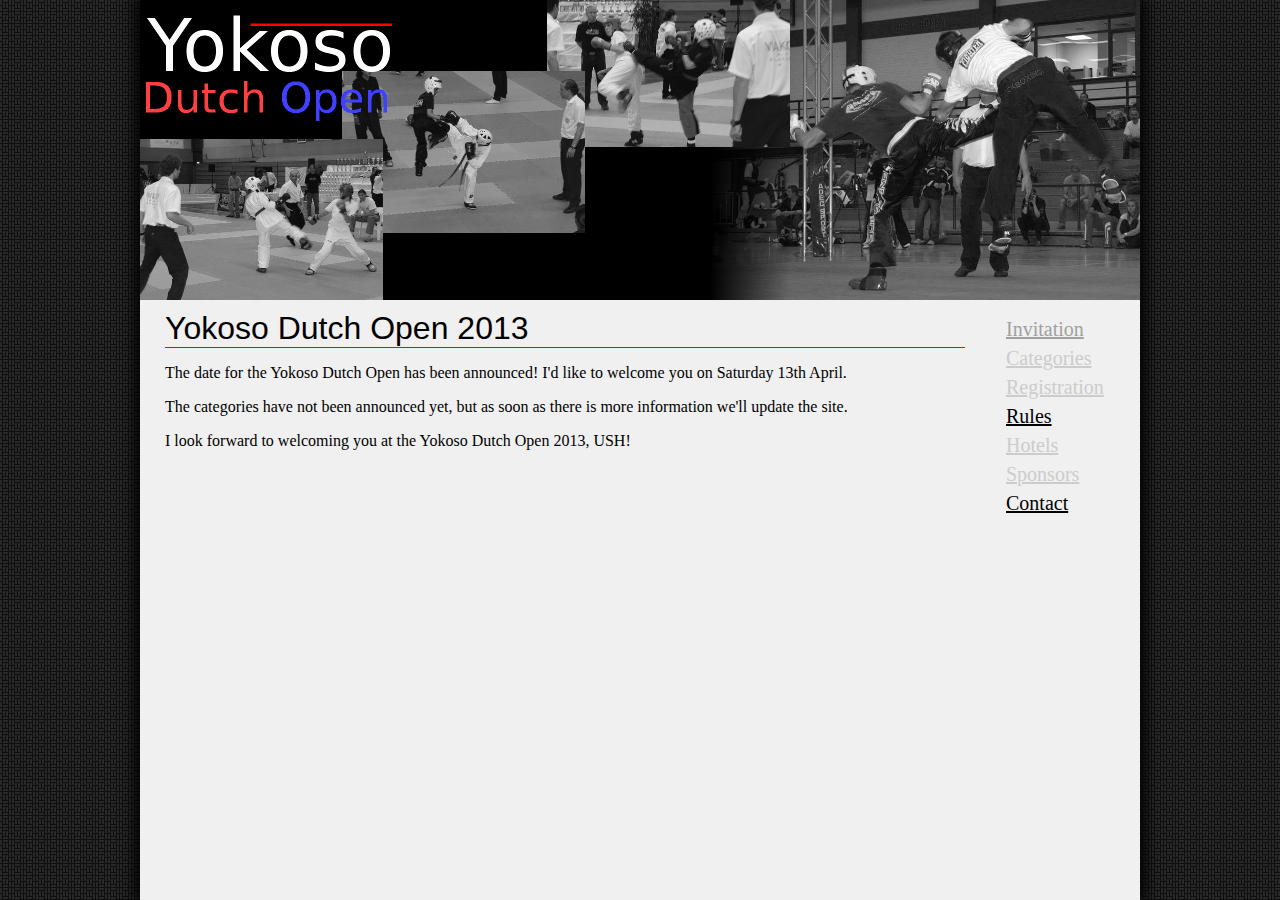
<file: index.html>
<!DOCTYPE HTML>

<html>
  <head>
    <title>Yokoso Dutch Open - Invitation</title>
    <link rel="stylesheet" type="text/css" href="css/main.css" />
  </head>
  <body>
    <header>
      <img src="images/banner_small.png" />
    </header>
    <div id="menu">
      <ul>
        <li><a class="selected" href="index.html">Invitation</a></li>
        <li><a class="disabled" href="#">Categories</a></li>
        <li><a class="disabled" href="#">Registration</a></li>
        <li><a href="rules.html">Rules</a></li>
        <li><a class="disabled" href="#">Hotels</a></li>
        <li><a class="disabled" href="#">Sponsors</a></li>
        <li><a href="contact.html">Contact</a></li>
      </ul>
    </div>
    <div id="content">
      <h1>Yokoso Dutch Open 2013</h1>
      <p>
        The date for the Yokoso Dutch Open has been announced! I'd like to welcome you on Saturday 13th April.
      </p>
      <p>
        The categories have not been announced yet, but as soon as there is more information we'll update the site.
      </p>
      <p>
        I look forward to welcoming you at the Yokoso Dutch Open 2013, USH!
      </p>
      <!--Download our flyer <a href="YokosoDutchOpen2012.pdf">here.</a>-->
    </div>
  </body>
</html>
</file>
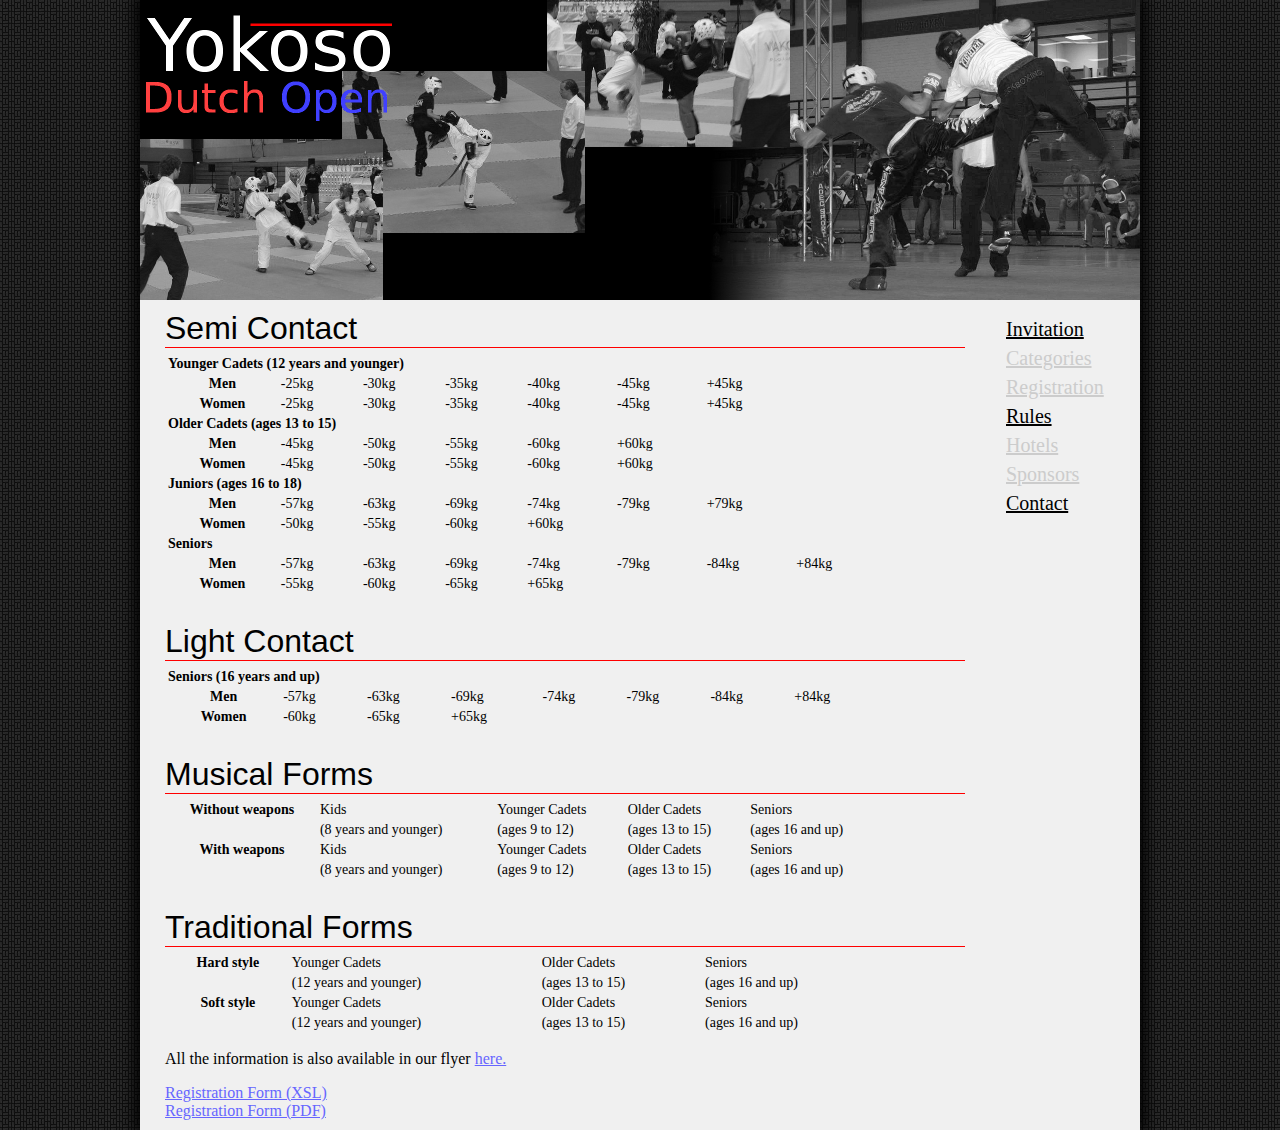
<file: categories.html>
<!DOCTYPE HTML>

<html>
  <head>
    <title>Yokoso Dutch Open - Invitation</title>
    <link rel="stylesheet" type="text/css" href="css/main.css" />
  </head>
  <body>
    <header>
      <img src="images/banner_small.png" />
    </header>
    <div id="menu">
      <ul>
        <li><a href="index.html">Invitation</a></li>
        <li><a class="disabled selected" href="#">Categories</a></li>
        <li><a class="disabled" href="#">Registration</a></li>
        <li><a href="rules.html">Rules</a></li>
        <li><a class="disabled" href="#">Hotels</a></li>
        <li><a class="disabled" href="#">Sponsors</a></li>
        <li><a href="contact.html">Contact</a></li>
      </ul>
    </div>
    <div id="content">
      <h1>Semi Contact</h1>
      <table style="width: 90%">
        <tr><th colspan="8" class="left">Younger Cadets (12 years and younger)</th></tr>
        <tr><th>Men</th>  <td>-25kg</td><td>-30kg</td><td>-35kg</td><td>-40kg</td><td>-45kg</td><td>+45kg</td></tr>
        <tr><th>Women</th><td>-25kg</td><td>-30kg</td><td>-35kg</td><td>-40kg</td><td>-45kg</td><td>+45kg</td></tr>

        <tr><th colspan="8" class="left">Older Cadets (ages 13 to 15)</th></tr>
        <tr><th>Men</th>  <td>-45kg</td><td>-50kg</td><td>-55kg</td><td>-60kg</td><td>+60kg</td></tr>
        <tr><th>Women</th><td>-45kg</td><td>-50kg</td><td>-55kg</td><td>-60kg</td><td>+60kg</td></tr>

        <tr><th colspan="8" class="left">Juniors (ages 16 to 18)</th></tr>
        <tr><th>Men</th>  <td>-57kg</td><td>-63kg</td><td>-69kg</td><td>-74kg</td><td>-79kg</td><td>+79kg</td></tr>
        <tr><th>Women</th><td>-50kg</td><td>-55kg</td><td>-60kg</td><td>+60kg</td></tr>

        <tr><th colspan="8" class="left">Seniors</th></tr>
        <tr><th>Men</th>  <td>-57kg</td><td>-63kg</td><td>-69kg</td><td>-74kg</td><td>-79kg</td><td>-84kg</td><td>+84kg</td></tr>
        <tr><th>Women</th><td>-55kg</td><td>-60kg</td><td>-65kg</td><td>+65kg</td></tr>
      </table>
      <br />

      <h1>Light Contact</h1>
      <table style="width: 90%">
        <tr><th colspan="8" class="left">Seniors (16 years and up)</th></tr>
        <tr><th>Men</th>  <td>-57kg</td><td>-63kg</td><td>-69kg</td><td>-74kg</td><td>-79kg</td><td>-84kg</td><td>+84kg</td></tr>
        <tr><th>Women</th><td>-60kg</td><td>-65kg</td><td>+65kg</td></tr>
      </table>
      <br />

      <h1>Musical Forms</h1>
      <table style="width: 90%">
        <tr><th>Without weapons</th><td>Kids</td><td>Younger Cadets</td><td>Older Cadets</td><td>Seniors</td></tr>
        <tr><th></th><td>(8 years and younger)</td><td>(ages 9 to 12)</td><td>(ages 13 to 15)</td><td>(ages 16 and up)</td></tr>
        <tr><th>With weapons   </th><td>Kids</td><td>Younger Cadets</td><td>Older Cadets</td><td>Seniors</td></tr>
        <tr><th></th><td>(8 years and younger)</td><td>(ages 9 to 12)</td><td>(ages 13 to 15)</td><td>(ages 16 and up)</td></tr>
      </table>
      <br />

      <h1>Traditional Forms</h1>
      <table style="width: 90%">
        <tr><th>Hard style</th><td>Younger Cadets</td><td>Older Cadets</td><td>Seniors</td></tr>
        <tr><th></th><td>(12 years and younger)</td><td>(ages 13 to 15)</td><td>(ages 16 and up)</td></tr>
        <tr><th>Soft style</th><td>Younger Cadets</td><td>Older Cadets</td><td>Seniors</td></tr>
        <tr><th></th><td>(12 years and younger)</td><td>(ages 13 to 15)</td><td>(ages 16 and up)</td></tr>
      </table>


      <p>
        All the information is also available in our flyer <a href="YokosoDutchOpen2012.pdf">here.</a>
      </p>

      <a href="RegistrationformYDO2012.xls">Registration Form (XSL)</a><br />
      <a href="RegistrationformYDO2012.pdf">Registration Form (PDF)</a>
    </div>
  </body>
</html>
</file>
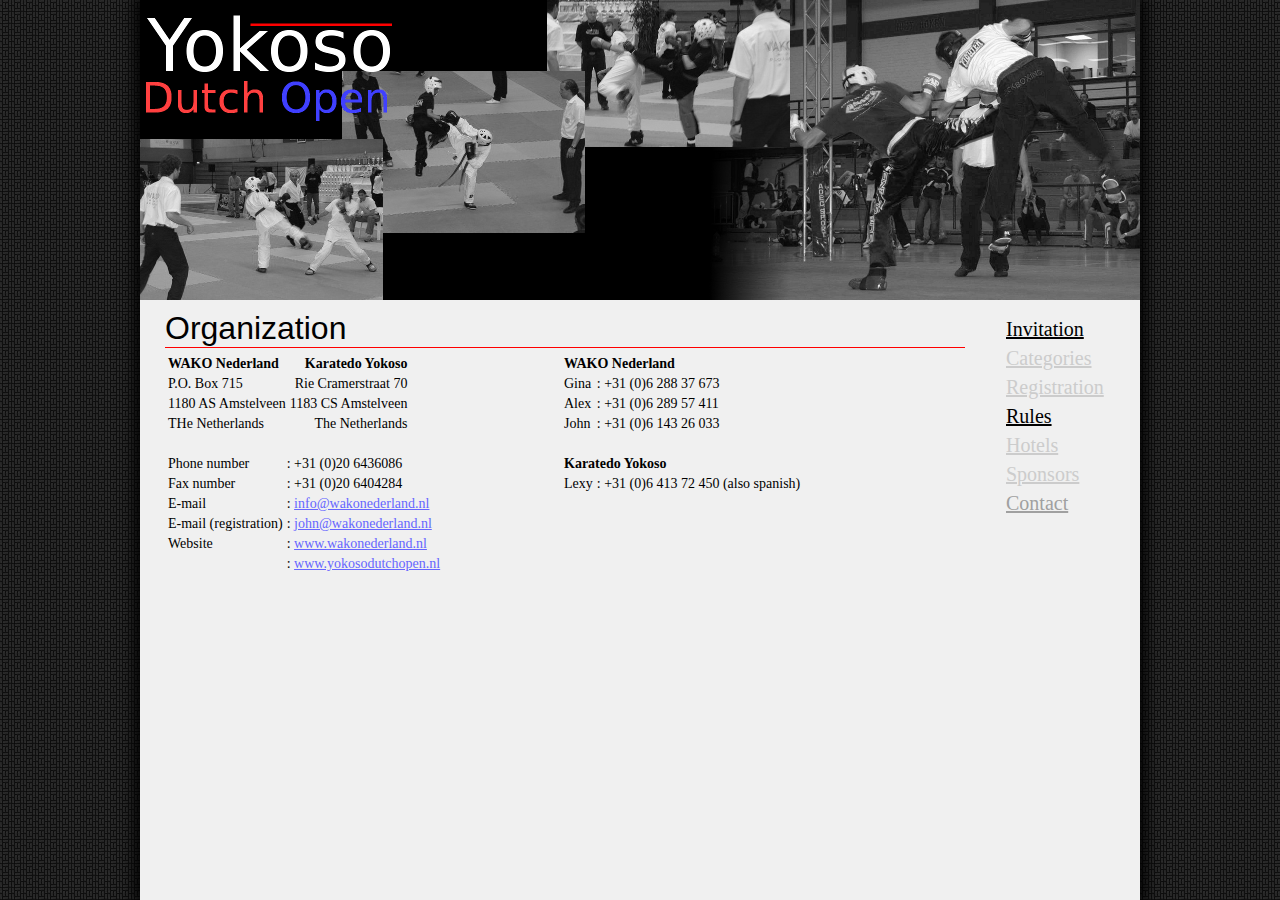
<file: contact.html>
<!DOCTYPE HTML>

<html>
  <head>
    <title>Yokoso Dutch Open - Contact</title>
    <link rel="stylesheet" type="text/css" href="css/main.css" />
  </head>
  <body>
    <header>
      <img src="images/banner_small.png" />
    </header>
    <div id="menu">
      <ul>
        <li><a href="index.html">Invitation</a></li>
        <li><a class="disabled" href="#">Categories</a></li>
        <li><a class="disabled" href="#">Registration</a></li>
        <li><a href="rules.html">Rules</a></li>
        <li><a class="disabled" href="#">Hotels</a></li>
        <li><a class="disabled" href="#">Sponsors</a></li>
        <li><a class="selected" href="contact.html">Contact</a></li>
      </ul>
    </div>
    <div id="content">
      <h1>Organization</h1>

      <div class="split">
        <table id="address">
          <tr><th class="left">WAKO Nederland</th>    <th class="right">Karatedo Yokoso</th></tr>
          <tr><td class="left">P.O. Box 715</td>      <td class="right">Rie Cramerstraat 70</td></tr>
          <tr><td class="left">1180 AS Amstelveen</td><td class="right">1183 CS Amstelveen</td></tr>
          <tr><td class="left">THe Netherlands</td>   <td class="right">The Netherlands</td></tr>
        </table>
        <br />
        <table id="phonenum">
          <tr><td>Phone number</td><td>: +31 (0)20 6436086</td></tr>
          <tr><td>Fax number</td><td>: +31 (0)20 6404284</td></tr>
          <tr><td>E-mail</td><td>: <a href="mailto:info@wakonederland.nl">info@wakonederland.nl</a></td></tr>
          <tr><td>E-mail (registration)</td><td>: <a href="mailto:john@wakonederland.nl">john@wakonederland.nl</a></td></tr>
          <tr><td>Website</td><td>: <a href="http://www.wakonederland.nl/">www.wakonederland.nl</a></td></tr>
          <tr><td></td><td>: <a href="http://www.yokosodutchopen.nl/">www.yokosodutchopen.nl</a></td></tr>
        </table>
      </div>

      <div class="split">
        <table>
          <tr><th class="left" colspan="2">WAKO Nederland</th></tr>
          <tr><td class="left">Gina</td><td>: +31 (0)6 288 37 673</td></tr>
          <tr><td class="left">Alex</td><td>: +31 (0)6 289 57 411</td></tr>
          <tr><td class="left">John</td><td>: +31 (0)6 143 26 033</td></tr>
          <tr><td>&nbsp;</td><td></td></tr>
          <tr><th class="left" colspan="2">Karatedo Yokoso</th></tr>
          <tr><td class="left">Lexy</td><td>: +31 (0)6 413 72 450 (also spanish)</td></tr>
        </table>
      </div>

    </div>
  </body>
</html>
</file>
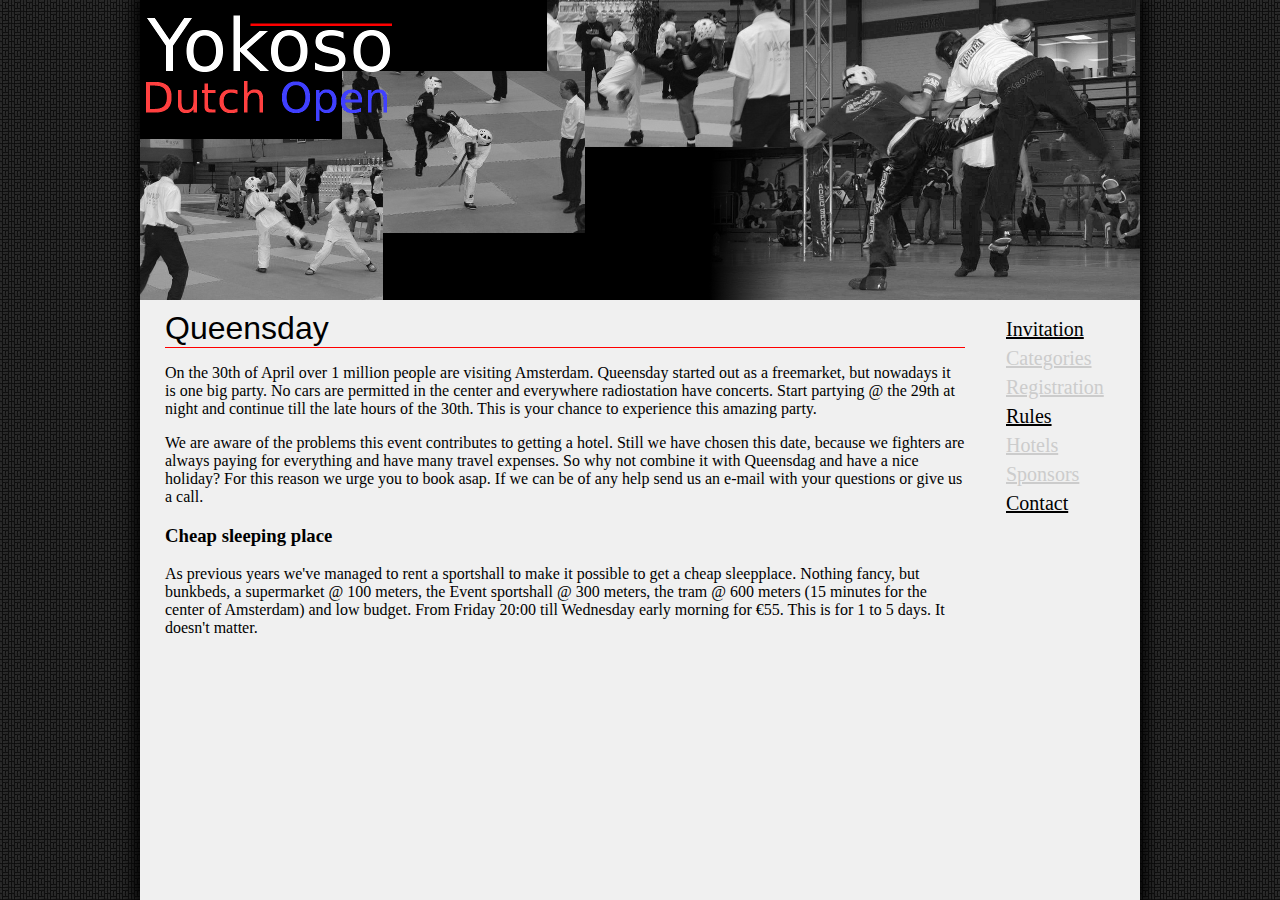
<file: hotels.html>
<!DOCTYPE HTML>

<html>
  <head>
    <title>Yokoso Dutch Open</title>
    <link rel="stylesheet" type="text/css" href="css/main.css" />
  </head>
  <body>
    <header>
      <img src="images/banner_small.png" />
    </header>
    <div id="menu">
      <ul>
        <li><a href="index.html">Invitation</a></li>
        <li><a class="disabled" href="#">Categories</a></li>
        <li><a class="disabled" href="#">Registration</a></li>
        <li><a href="rules.html">Rules</a></li>
        <li><a class="disabled selected" href="#">Hotels</a></li>
        <li><a class="disabled" href="#">Sponsors</a></li>
        <li><a href="contact.html">Contact</a></li>
      </ul>
    </div>
    <div id="content">
      <h1>Queensday</h1>
      <p>
        On the 30th of April over 1 million people are visiting Amsterdam. Queensday 
        started out as a freemarket, but nowadays it is one big party. No cars are 
        permitted in the center and everywhere radiostation have concerts. Start 
        partying @ the 29th at night and continue till the late hours of the 30th. 
        This is your chance to experience this amazing party.
      </p>
      <p>
        We are aware of the problems this event contributes to getting a hotel. Still 
        we have chosen this date, because we fighters are always paying for everything 
        and have many travel expenses. So why not combine it with Queensdag and have a 
        nice holiday? For this reason we urge you to book asap. If we can be of any help 
        send us an e-mail with your questions or give us a call.
      </p>
      <h3>Cheap sleeping place</h3>
      <p>
        As previous years we've managed to rent a sportshall to make it possible to get
        a cheap sleepplace. Nothing fancy, but bunkbeds, a supermarket @ 100 meters, 
        the Event sportshall @ 300 meters, the tram @ 600 meters (15 minutes for the 
        center of Amsterdam) and low budget. From Friday 20:00 till Wednesday early 
        morning for &euro;55. This is for 1 to 5 days. It doesn't matter.
      </p>
    </div>
  </body>
</html>
</file>
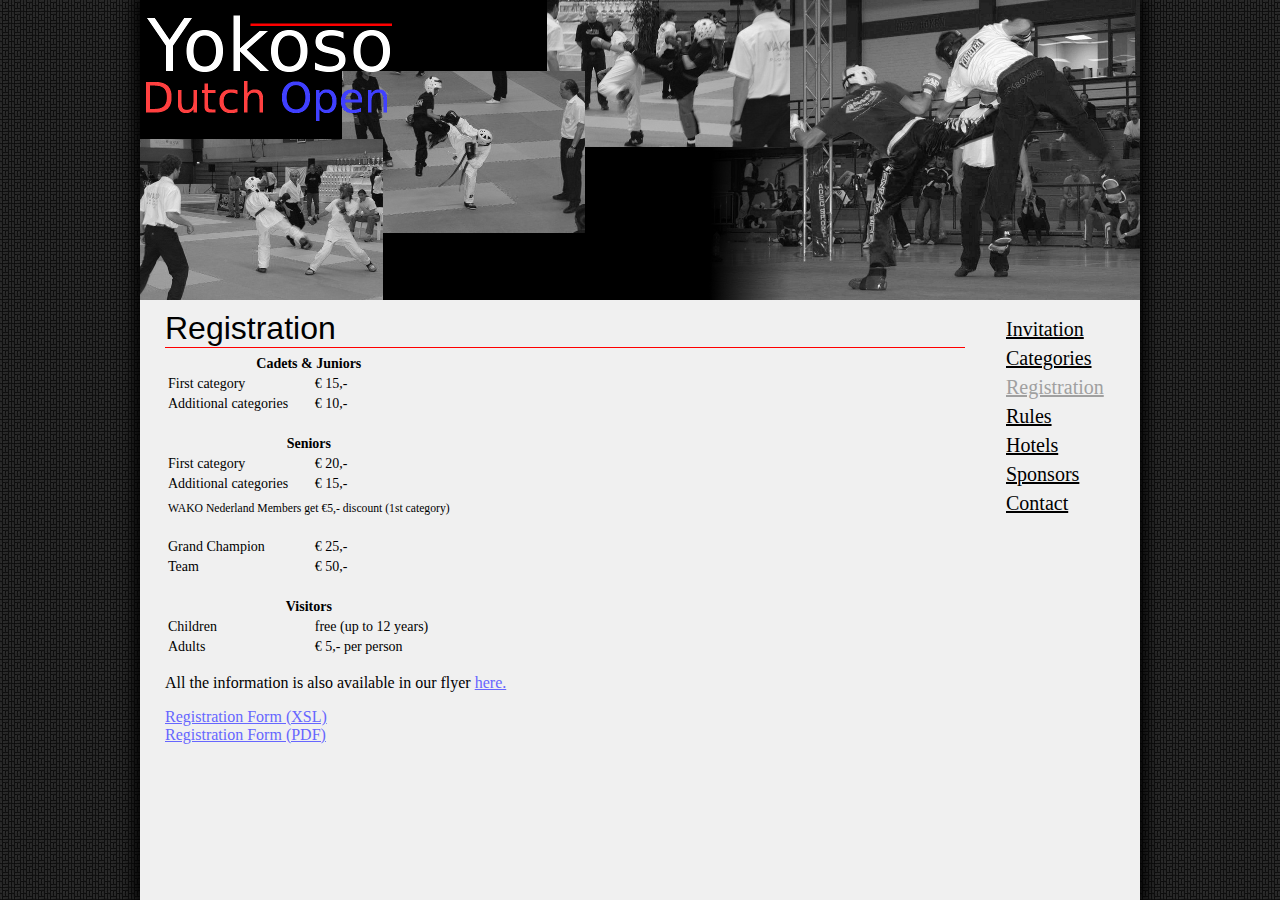
<file: registration.html>
<!DOCTYPE HTML>

<html>
  <head>
    <title>Yokoso Dutch Open - Invitation</title>
    <link rel="stylesheet" type="text/css" href="css/main.css" />
  </head>
  <body>
    <header>
      <img src="images/banner_small.png" />
    </header>
    <div id="menu">
      <ul>
        <li><a href="index.html">Invitation</a></li>
        <li><a href="categories.html">Categories</a></li>
        <li><a class="selected" href="registration.html">Registration</a></li>
        <li><a href="rules.html">Rules</a></li>
        <li><a href="hotels.html">Hotels</a></li>
        <li><a href="sponsors.html">Sponsors</a></li>
        <li><a href="contact.html">Contact</a></li>
      </ul>
    </div>
    <div id="content">
      <h1>Registration</h1>
      <table>
        <tr><th colspan="2">Cadets & Juniors</th></tr>
        <tr><td>First category</td><td>&euro; 15,-</td></tr>
        <tr><td>Additional categories</td><td>&euro; 10,-</td></tr>
        <tr><td>&nbsp;</td></tr>
        <tr><th colspan="2">Seniors</th></tr>
        <tr><td>First category</td><td>&euro; 20,-</td></tr>
        <tr><td>Additional categories</td><td>&euro; 15,-</td></tr>
        <tr><td colspan="2"><sub>WAKO Nederland Members get &euro;5,- discount (1st category)</sub></td></tr>
        <tr><td>&nbsp;</td></tr>
        <tr><td>Grand Champion</td><td>&euro; 25,-</td></tr>
        <tr><td>Team</td><td>&euro; 50,-</td></tr>

        <tr><td>&nbsp;</td></tr>
        <tr><th colspan="2">Visitors</th></tr>
        <tr><td>Children</td><td>free (up to 12 years)</td></tr>
        <tr><td>Adults</td><td>&euro; 5,- per person</td></tr>
      </table>
      <p>
        All the information is also available in our flyer <a href="YokosoDutchOpen2012.pdf">here.</a>
      </p>

      <a href="RegistrationformYDO2012.xls">Registration Form (XSL)</a><br />
      <a href="RegistrationformYDO2012.pdf">Registration Form (PDF)</a>
    </div>
  </body>
</html>
</file>
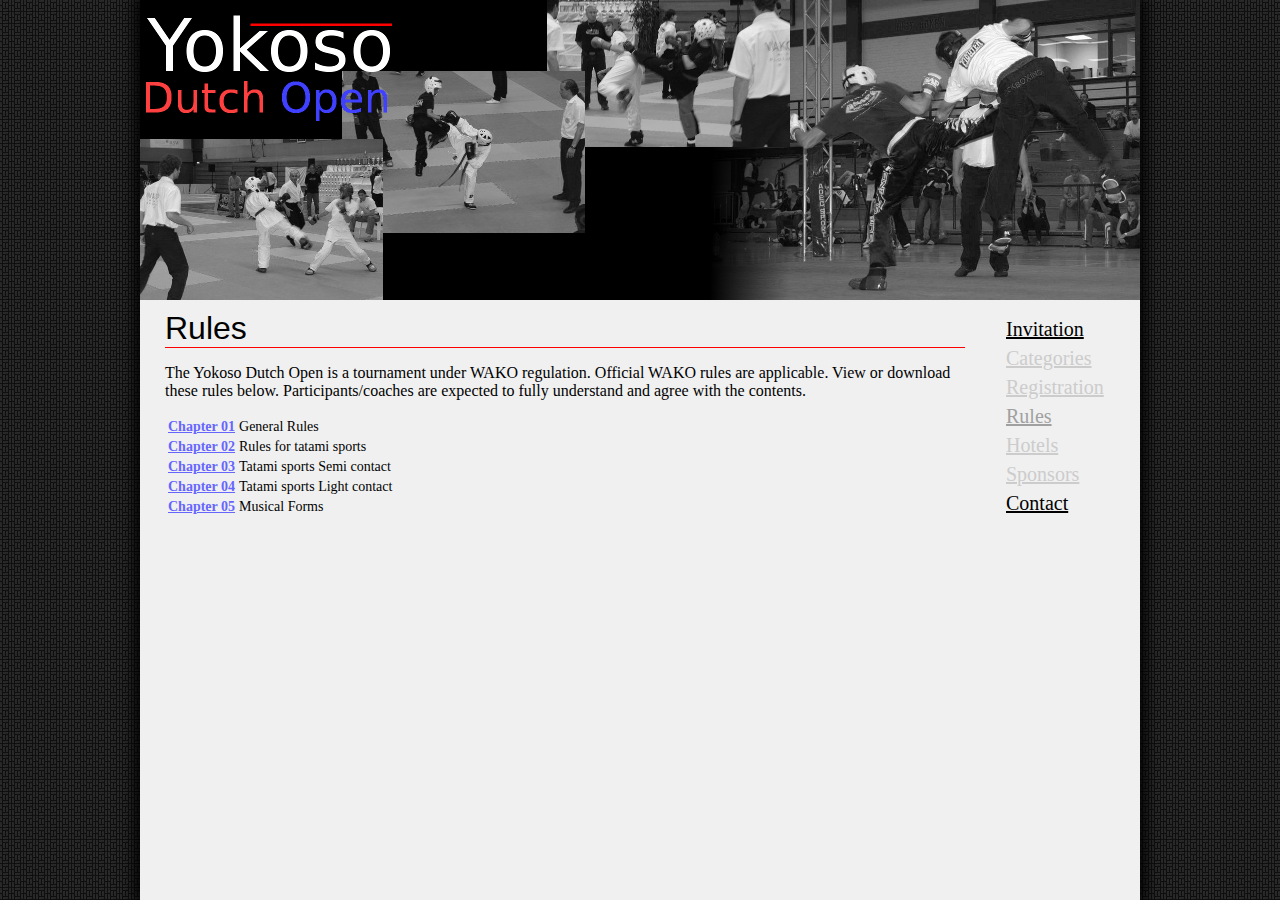
<file: rules.html>
<!DOCTYPE HTML>

<html>
  <head>
    <title>Yokoso Dutch Open - Invitation</title>
    <link rel="stylesheet" type="text/css" href="css/main.css" />
  </head>
  <body>
    <header>
      <img src="images/banner_small.png" />
    </header>
    <div id="menu">
      <ul>
        <li><a href="index.html">Invitation</a></li>
        <li><a class="disabled" href="#">Categories</a></li>
        <li><a class="disabled" href="#">Registration</a></li>
        <li><a class="selected" href="rules.html">Rules</a></li>
        <li><a class="disabled" href="#">Hotels</a></li>
        <li><a class="disabled" href="#">Sponsors</a></li>
        <li><a href="contact.html">Contact</a></li>
      </ul>
    </div>
    <div id="content">
      <h1>Rules</h1>
      <p>
        The Yokoso Dutch Open is a tournament under WAKO regulation. Official WAKO rules 
        are applicable. View or download these rules below. Participants/coaches are 
        expected to fully understand and agree with the contents.</p>
      <table>
        <tr><th><a href="rules/Chapter 01 General Rules.pdf">Chapter 01</a></th><td>General Rules</td></tr>
        <tr><th><a href="rules/Chapter 02 WAKO Rules for Tatami Sports General Rules.pdf">Chapter 02</a></th><td>Rules for tatami sports</td></tr>
        <tr><th><a href="rules/Chapter 03 WAKO Rules for Tatami Sport SemiContact.pdf">Chapter 03</a></th><td>Tatami sports Semi contact</td></tr>
        <tr><th><a href="rules/Chapter 04 WAKO Rules for Tatami Sports LightContact.pdf">Chapter 04</a></th><td>Tatami sports Light contact</td></tr>
        <tr><th><a href="rules/Chapter 05 WAKO Musical Forms.pdf">Chapter 05</a></th><td>Musical Forms</td></tr>
      </table>
    </div>
  </body>
</html>
</file>
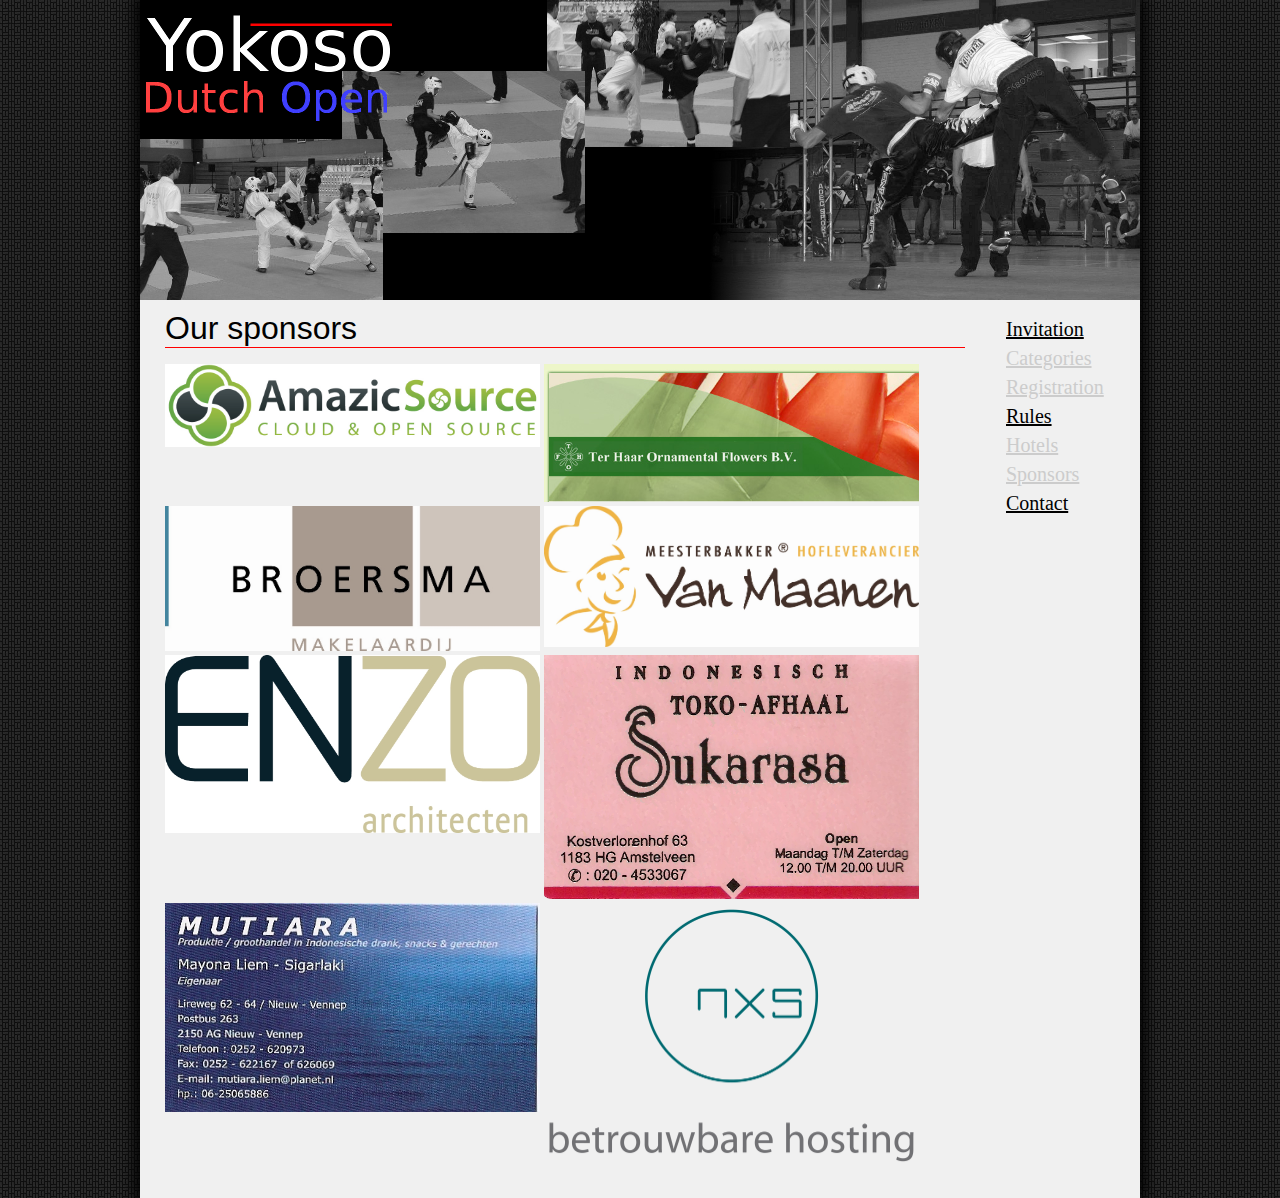
<file: sponsors.html>
<!DOCTYPE HTML>

<html>
  <head>
    <title>Yokoso Dutch Open - Invitation</title>
    <link rel="stylesheet" type="text/css" href="css/main.css" />
  </head>
  <body>
    <header>
      <img src="images/banner_small.png" />
    </header>
    <div id="menu">
      <ul>
        <li><a href="index.html">Invitation</a></li>
        <li><a class="disabled" href="#">Categories</a></li>
        <li><a class="disabled" href="#">Registration</a></li>
        <li><a href="rules.html">Rules</a></li>
        <li><a class="disabled" href="#">Hotels</a></li>
        <li><a class="disabled selected" href="#">Sponsors</a></li>
        <li><a href="contact.html">Contact</a></li>
      </ul>
    </div>
    <div id="content">
      <h1>Our sponsors</h1>
      <p>
        <a style="vertical-align: top;" href="#"><img src="images/sponsors/logo_amazicsource.jpg" width="375" /></a>
        <a style="vertical-align: top;" href="http://www.terhaarornamental.nl/"><img src="images/sponsors/terhaar.jpg" width="375" /></a>

        <a style="vertical-align: top;" href="http://www.broersma.nl/"><img src="images/sponsors/boersma.jpg" width="375" /></a>
        <a style="vertical-align: top;" href="http://vanmaanen.meesterbakker.nl/"><img src="images/sponsors/maanen.JPG" width="375" /></a>
        <a style="vertical-align: top;" href="http://www.enzoarchitecten.nl/"><img src="images/sponsors/ENZO_logo_RGB.JPG" width="375" /></a>
        <a style="vertical-align: top;" href="#"><img src="images/sponsors/sukarasa.png" width="375" /></a>
        <a style="vertical-align: top;" href="#"><img src="images/sponsors/mutiara.jpg" width="375" /></a>
        <a style="vertical-align: top;" href="http://www.nxs.nl/"><img src="images/sponsors/NxsLogoBtrHoscentreRGB.PNG" width="375" /></a>
      </p>
    </div>
  </body>
</html>
</file>
<file: css/main.css>
html {
    height: 100%;
    background-image: url(../images/background2.jpg);
}

body {
    position: relative;
    background-color: #f0f0f0;
    margin: 0 auto;
    width: 1000px;
    min-height: 100%;

    color: #000000;
    font-family: Verdana;
    box-shadow: 0 0 15px 5px #000;
}

a {
    color: #6666ff;
}

a:visited {
    color: #aa33ff;
}

a.disabled {
    color: #cccccc !important;
    cursor: auto;
}

header {
    height: 300px;
    width: 100%;
}

.left {
    text-align: left;
}

.right {
    text-align: right;
}

#content {
    padding: 0 25px 10px;
    width: 80%;
}

.split {
    display: inline-block;
    width: 49%;
    vertical-align: top;
}

#menu {
    float: right;
    width: 15%;
}

#menu ul {
    list-style: none;
    margin: 15px 0 0 0;
    padding: 0 0 0 1em;
}

#menu ul li {
    padding: 3px 0;
    font-size: 20px;
}

#menu ul li a {
    color: #000000;
}

#menu ul li a.selected {
    color: #A0A0A0;
}

h1 {
    margin: 10px 0 5px 0;
    font-weight: normal;
    font-family: Arial;
    border-bottom: 1px solid #FF0000;
}

table td,
table th {
    font-size: 14px;
}

table.inline {
    display: inline-block;
}
</file>
